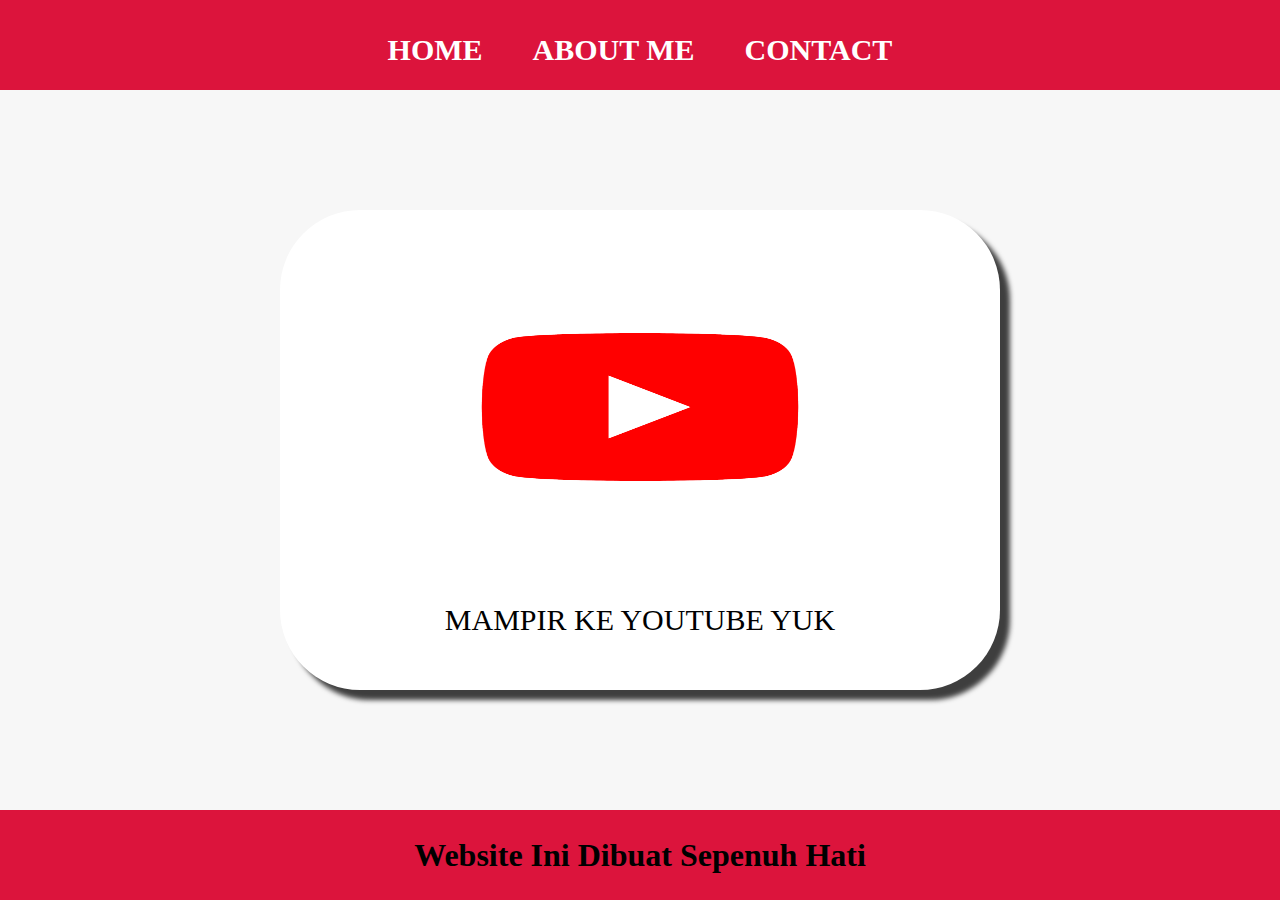
<file: index.html>
<html>
    <head>
        <title>WEB ME</title>
        <link rel="stylesheet" href="style.css"/>
    </head>
    <body>
        <div class="container">
        <!-- NAVIGATION BAR -->
        <div class="container-navbar">
            <ul class="ul-navbar">
                <li class="li-navbar">
                    <a href="#" class="a-navbar">HOME</a>
                </li>
                <li class="li-navbar">
                    <a href="about.html" class="a-navbar">ABOUT ME</a>
                </li>
                <li class="li-navbar">
                    <a href="contact.html" class="a-navbar">CONTACT</a>
                </li>
            </ul>
        </div>
        <!-- NAVIGATION BAR SELESAI -->

        <!-- CONTENT 1 -->
        <div class="container-content">
            <a href="https://youtube.com/dea afrizal" class="a-content">
                <img src="logo youtube.png" class="img-content"/>
                <p>MAMPIR KE YOUTUBE YUK</p>
            </a>
        </div>
        <!-- CONTENT 1 END -->

        <!-- FOOTER -->
        <div class="container-footer">
            <h1 class="h1-foooter">Website Ini Dibuat Sepenuh Hati</h1>
        </div>
        <!-- FOOTER END -->
    </div>
    </body>
</html>
</file>
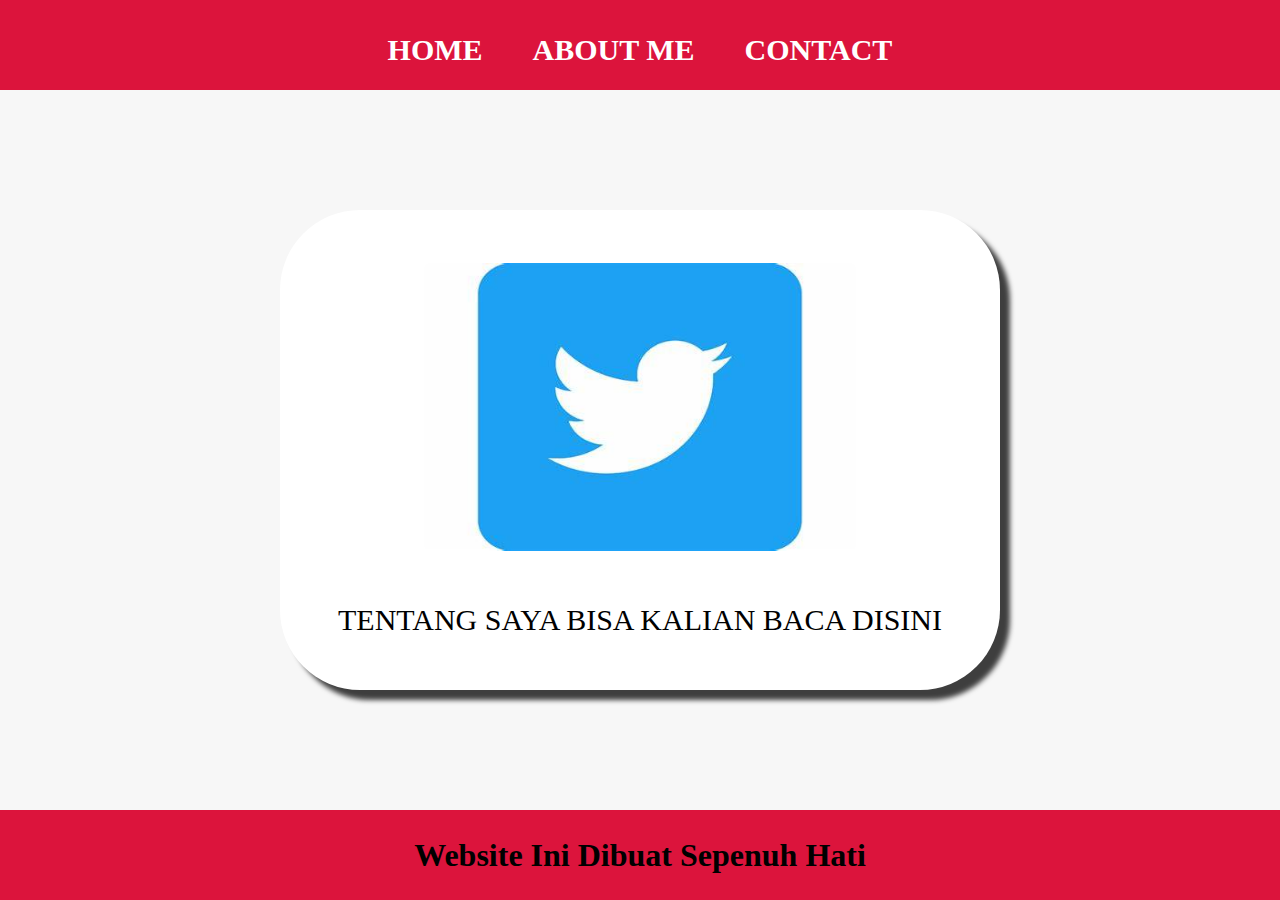
<file: about.html>
<html>
    <head>
        <title>ABOUT ME</title>
        <link rel="stylesheet" href="style.css"/>
    </head>
    <body>
        <div class="container">
        <!-- NAVIGATION BAR -->
        <div class="container-navbar">
            <ul class="ul-navbar">
                <li class="li-navbar">
                    <a href="index.html" class="a-navbar">HOME</a>
                </li>
                <li class="li-navbar">
                    <a href="about.html" class="a-navbar">ABOUT ME</a>
                </li>
                <li class="li-navbar">
                    <a href="contact.html" class="a-navbar">CONTACT</a>
                </li>
            </ul>
        </div>
        <!-- NAVIGATION BAR SELESAI -->

        <!-- CONTENT 1 -->
        <div class="container-content">
            <a href="https://twitter.com/idontknow" class="a-content">
                <img src="logo twitter.jpg" class="img-content"/>
                <p>TENTANG SAYA BISA KALIAN BACA DISINI</p>
            </a>
        </div>
        <!-- CONTENT 1 END -->

        <!-- FOOTER -->
        <div class="container-footer">
            <h1 class="h1-foooter">Website Ini Dibuat Sepenuh Hati</h1>
        </div>
        <!-- FOOTER END -->
    </div>
    </body>
</html>
</file>
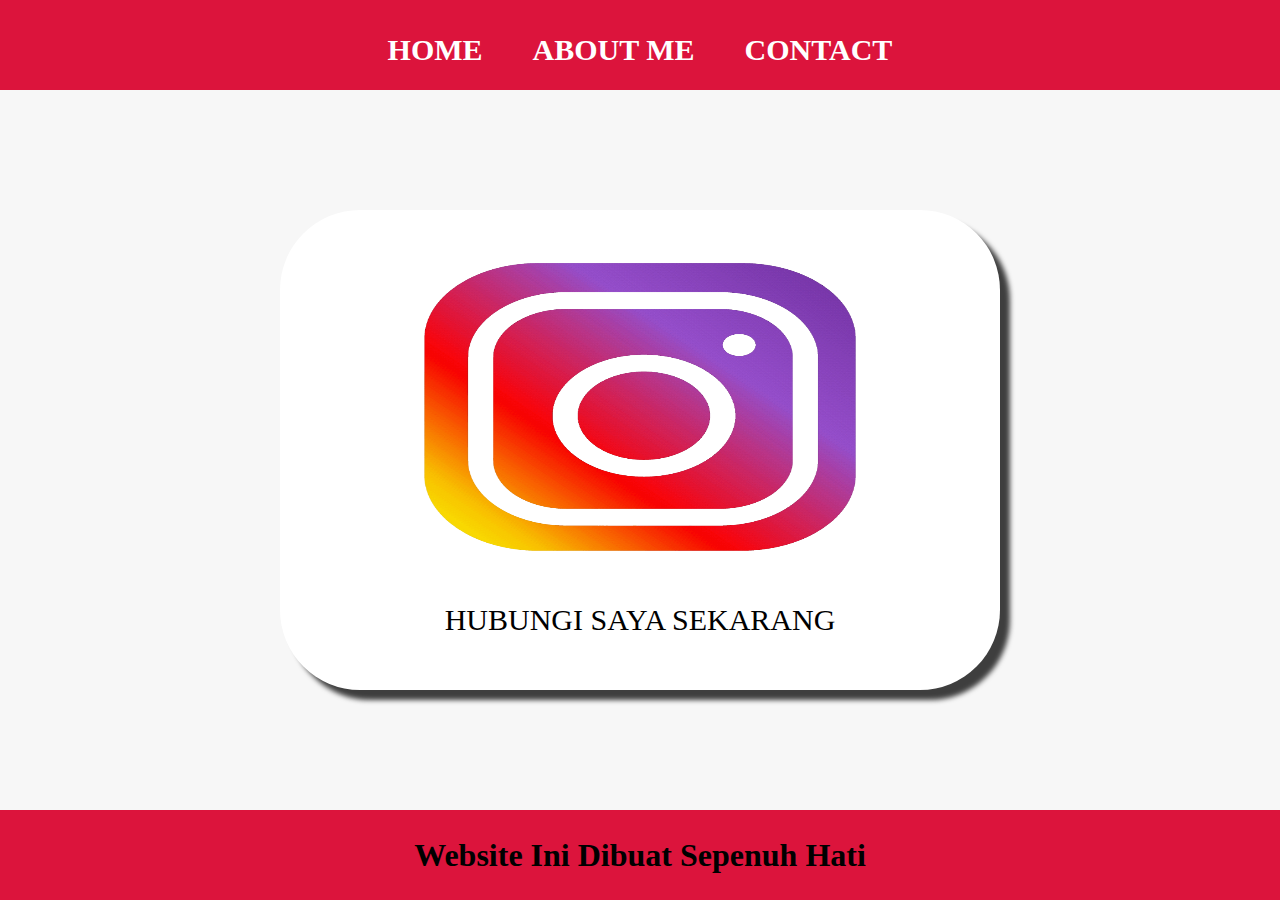
<file: contact.html>
<html>
    <head>
        <title>CONTACT ME</title>
        <link rel="stylesheet" href="style.css"/>
    </head>
    <body>
        <div class="container">
        <!-- NAVIGATION BAR -->
        <div class="container-navbar">
            <ul class="ul-navbar">
                <li class="li-navbar">
                    <a href="index.html" class="a-navbar">HOME</a>
                </li>
                <li class="li-navbar">
                    <a href="about.html" class="a-navbar">ABOUT ME</a>
                </li>
                <li class="li-navbar">
                    <a href="contact.html" class="a-navbar">CONTACT</a>
                </li>
            </ul>
        </div>
        <!-- NAVIGATION BAR SELESAI -->

        <!-- CONTENT 1 -->
        <div class="container-content">
            <a href="https://instagram.com/fakhridhognwn" class="a-content">
                <img src="logo instagram.webp" class="img-content"/>
                <p>HUBUNGI SAYA SEKARANG</p>
            </a>
        </div>
        <!-- CONTENT 1 END -->

        <!-- FOOTER -->
        <div class="container-footer">
            <h1 class="h1-foooter">Website Ini Dibuat Sepenuh Hati</h1>
        </div>
        <!-- FOOTER END -->
    </div>
    </body>
</html>
</file>
<file: style.css>
*,
html {
    margin: 0;
    padding: 0;
}

.container {}

.container-navbar {
    background-color: crimson;
    width: 100%;
    height: 10vh;
}

.ul-navbar {
    display: flex;
    height: 100px;
    justify-content: center;
    align-items: center;
}

.li-navbar {
    list-style: none;
    padding: 20px;
    margin: 5px;
    color: white;
    font-size: 30px
}

.li-navbar:hover {
    background-color: black;
    transition: .2s ease-in-out;
    transition-delay: .1s;
    border-radius: 8px;
}

.a-navbar {
    color: white;
    text-decoration: none;
    font-weight: 800;
}

.container-content {
    background-color: #f7f7f7;
    height: 80vh;
    display: flex;
    justify-content: center;
    align-items: center;
}

.a-content {
    background-color: white;
    color: black;
    text-decoration: none;
    font-size: 30px;
    width: 720px;
    height: 480px;
    display: flex;
    flex-direction: column;
    justify-content: space-evenly;
    align-items: center;
    border-radius: 80px;
    box-shadow: 10px 10px 5px 0px rgba(0,0,0,0.75);
    -webkit-box-shadow: 10px 10px 5px 0px rgba(0,0,0,0.75);
    -moz-box-shadow: 10px 10px 5px 0px rgba(0,0,0,0.75);
}

.img-content {
    width: 60%;
    height: 60%;
    border-radius: 8px;
}

.container-footer {
    height: 10vh;
    background-color: crimson;
    display: flex;
    justify-content: center;
    align-items: center;
}

.h1-footer {
    font-size: 40px;
    color: white;
}
</file>
